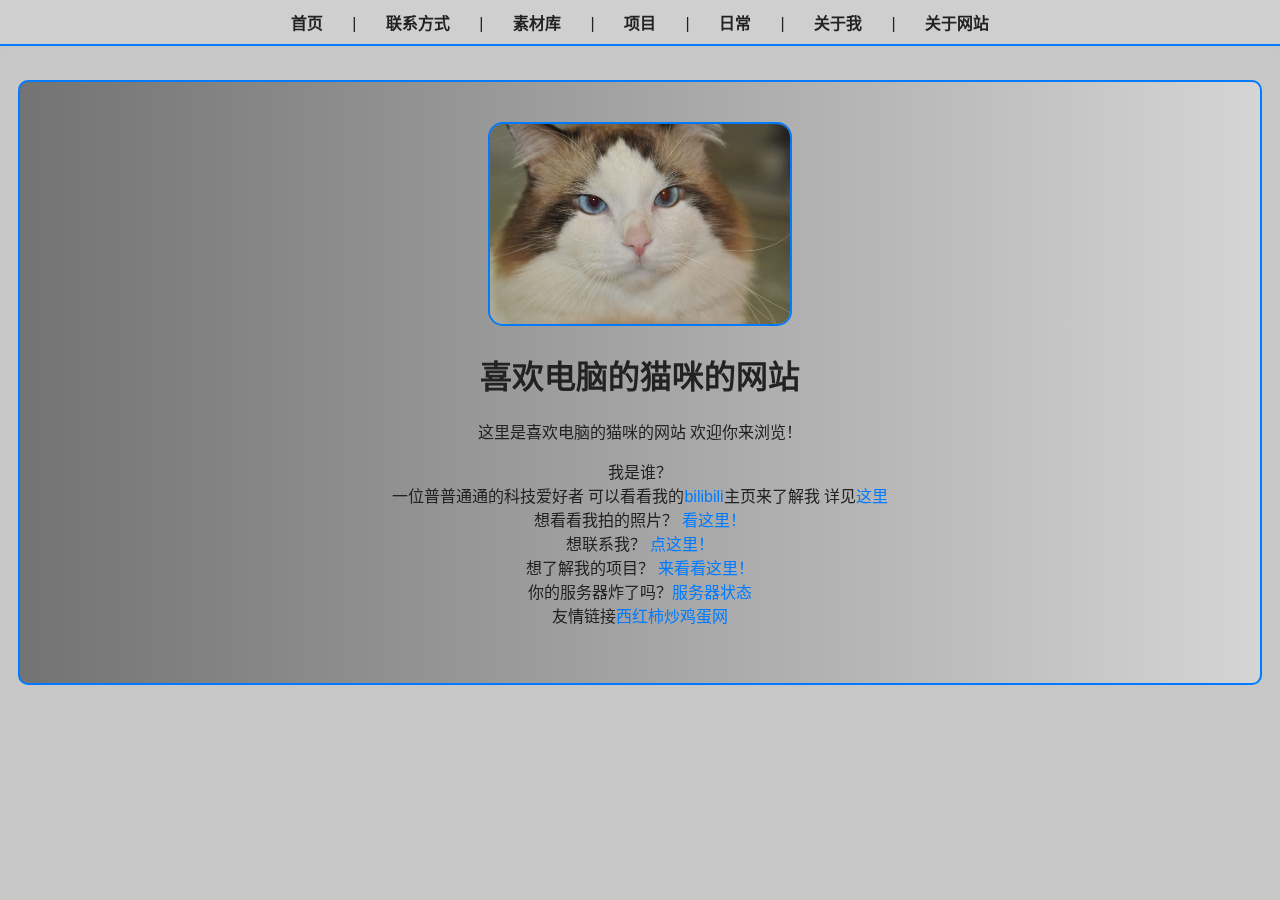
<file: index.html>
<!--
[https://github.com/xhdndmm/web]
[https://xhdndmm.cn/]
--> 

<!doctype html>

<html lang="zh-CN">

<head>
    <meta charset="utf-8">
    <title>喜欢电脑的猫咪的网站-xhdndmm.cn</title>
    <link rel="stylesheet" href="./data/index.css" />
    <script src="./data/index.js"></script>
    <link href="https://cdn.jsdelivr.net/npm/aos@2.3.4/dist/aos.css" rel="stylesheet">
    <script src="https://cdn.jsdelivr.net/npm/aos@2.3.4/dist/aos.js"></script>
    <meta name="keywords" content="喜欢电脑的猫咪,xhdndmm,素材库,MC服务器,miaobox,工具箱,聊天室,资源站,mc-server,chat,chatroom,cat-message,minecraft-server,toolbox,downloader,resources,SF-LINUX">
    <meta name="description" content="喜欢电脑的猫咪的网站 一位科技爱好者的个人主页 提供了素材库 MC服务器 miaobox下载器 工具箱 聊天室 资源站等项目">    
</head>

<body>
    <!--nav栏-->
    <nav data-aos="fade-down" class="navbar">
        <a href="#home">首页</a> |
        <a href="#contact">联系方式</a> |
        <a href="#resources">素材库</a> |
        <div class="dropdown">
            <a href="#projects">项目</a> |
            <div class="dropdown-content">
                <a href="#projects-chatroom">聊天室</a>
                <a href="#projects-cat-message">cat-message</a>
                <a href="#projects-mc-server">MC服务器</a>
                <a href="#projects-miaobox">miaobox下载器</a>
                <a href="#projects-sf-linux">SF-LINUX</a>
                <a href="#projects-toolbox">工具箱</a>
                <a href="#projects-resources">资源站</a>
            </div>
        </div>
        <a href="#log">日常</a> |
        <a href="#about-me">关于我</a> |
        <a href="#about-web">关于网站</a>
    </nav>

    <div class="center" data-aos="fade-up">
        
        <!--主页-->
        <div id="home" class="section" data-aos="fade-up" data-section="home">
            <img src="./data/logo.jpg" width="300" height="200" class="shake" loading="lazy" alt="logo"/>
            <h1>喜欢电脑的猫咪的网站</h1>
            <p>这里是喜欢电脑的猫咪的网站 欢迎你来浏览！</p>
            <p>
                我是谁？
                <br>
                一位普普通通的科技爱好者 可以看看我的<a href="https://space.bilibili.com/3546576966388461">bilibili</a>主页来了解我 详见<a href="#about-me">这里</a>
                <br>
                想看看我拍的照片？ <a href="#resources">看这里！</a>
                <br>
                想联系我？ <a href="#contact">点这里！</a> 
                <br>
                想了解我的项目？ <a href="#projects">来看看这里！</a>
                <br>
                你的服务器炸了吗？<a href="http://server.xhdndmm.cn:8008/">服务器状态</a>
                <br>
                友情链接<a href="https://xihongshichaojidan.com/">西红柿炒鸡蛋网</a>
            </p>
        </div>

        <!--联系方式-->
        <div id="contact" class="section" data-aos="fade-up" data-section="contact">
            <h2>联系方式</h2>
            <p>你可以通过以下方式联系到我（联系时请备注来意 谢谢）</p>
            <a href="https://space.bilibili.com/3546576966388461">bilibili</a> |
            <a href="https://www.youtube.com/@xhdndmm">YouTube</a> |
            <a href="https://t.me/xhdndmm">Telegram</a> |
            <a href="https://t.me/xhdndmmpd">Telegram频道</a> |
            <a href="https://x.com/home">Twitter</a> |
            <a href="https://github.com/xhdndmm">GitHub</a>
            <p>微信号：xhdndmm</p>
            <p>QQ号： 2301901096</p>
            <p>邮箱：<a href="mailto:zhangzx1149@outlook.com">zhangzx1149@outlook.com</a></p>
            <p>*注意：只有这一个邮箱是猫咪本人的 剩下都是假的*</p>
            <a href="./data/business-card.png"><img src="./data/business-card.png" width="400" height="250" class="shake" loading="lazy" alt="名片"/></a>
        </div>

        <!--素材库-->
        <div id="resources" class="section" data-aos="fade-up" data-section="resources">
            <h2>素材库</h2>
            <p>猫咪闲的没事拍的东西（有用AI生成的） 不算很好 但也有很漂亮的</p>
            <p>内容完全免费下载 免费查看 你可以随便使用</p>
            <a href="https://1drv.ms/f/c/2c94bd79245bebe6/EubrWyR5vZQggCyRBAAAAAAB2Jt41OuDG_T-PV-55MeBhA?e=YlciS7">OneDrive链接</a> |
            <a href="http://server.xhdndmm.cn:5244/%E7%B4%A0%E6%9D%90%E5%BA%93">资源站链接</a>
        </div>

        <!--项目-->
        <div id="projects" class="section" data-aos="fade-up" data-section="projects">
            <h2>项目</h2>
            <a href="#projects-chatroom">聊天室</a>|
            <a href="#projects-cat-message">cat-message</a>|
            <a href="#projects-mc-server">MC服务器</a>|
            <a href="#projects-miaobox">miaobox下载器</a>|
            <a href="#projects-sf-linux">SF-LINUX</a>|
            <a href="#projects-toolbox">工具箱</a>|
            <a href="#projects-resources">资源站</a>
        </div>

        <!--项目-聊天室-->
        <div id="projects-chatroom" class="section" data-aos="fade-up" data-section="projects-chatroom">
            <h2>聊天室</h2>
            <p>*极力推荐*</p>
            <p>一个非常好用的聊天室项目 可以直接用docker部署</p>
            <a href="https://github.com/xhdndmm/chat"><img src="https://github-readme-stats.vercel.app/api/pin/?username=xhdndmm&repo=chat"loading="lazy" alt="github仓库"/></a>
        </div>

        <!--项目-cat-message-->
        <div id="projects-cat-message" class="section" data-aos="fade-up" data-section="projects-cat-message">
            <h2>cat-message</h2>
            <p>一个简单好用的通讯软件</p>
            <a href="https://github.com/xhdndmm/chat"><img src="https://github-readme-stats.vercel.app/api/pin/?username=xhdndmm&repo=cat-message"loading="lazy" alt="github仓库"/></a>
        </div>

        <!--项目-MC服务器-->
        <div id="projects-mc-server" class="section" data-aos="fade-up" data-section="projects-mc-server">
            <h2>MC服务器</h2>
            <p>自己搭建的MC游戏服务器（原版MC服务端 需要正版账号）</p>
            <p>推荐JAVA版1.21.1</p>
            <p>服务器地址server.xhdndmm.cn 端口25565</p>
        </div>
        
        <!--项目-mixobox-->
        <div id="projects-miaobox" class="section" data-aos="fade-up" data-section="projects-miaobox">
            <h2>miaobox下载器</h2>
            <p>一个功能强大的下载器 可以爬取视频 多线程下载</p>
            <a href="https://github.com/xhdndmm/miaobox"><img src="https://github-readme-stats.vercel.app/api/pin/?username=xhdndmm&repo=miaobox"loading="lazy" alt="github仓库"/></a>
        </div>

        <!--项目-SF-LINUX-->
        <div id="projects-sf-linux" class="section" data-aos="fade-up" data-section="projects-sf-linux">
            <h2>SF-LINUX</h2>
            <p>一个简易操作系统 你还可以在<a href="https://www.bilibili.com/video/BV1om41127Cw/?share_source=copy_web&vd_source=dea23bffc6b726c26e82f4fd84bbea12">bilibili</a>观看制作视频</p>
            <a href="https://1drv.ms/u/s!AubrWyR5vZQsig0yQm1TKHc4jtZn?e=msNJ7D">OneDrive链接</a>
        </div>

        <!--项目-工具箱-->
        <div id="projects-toolbox" class="section" data-aos="fade-up" data-section="projects-toolbox">
            <h2>猫咪工具箱</h2>
            <p>包含常用工具（如CPUZ）</p>
            <a href="https://1drv.ms/u/c/2c94bd79245bebe6/EebrWyR5vZQggCw5BgAAAAABHLCyUQ-jxhHRxIozvngSrw?e=nQKpk3">OneDrive链接</a> |
            <a href="http://server.xhdndmm.cn:5244/d/%E8%BD%AF%E4%BB%B6/%E7%8C%AB%E5%92%AA%E5%B7%A5%E5%85%B7%E7%AE%B1.7z?sign=zT3uBQiu6-C8PxgDqhSLOqAX4zuEbVq4aIr0GpnxsHo=:0">资源站链接</a>
        </div>

        <!--项目-资源站-->
        <div id="projects-resources" class="section" data-aos="fade-up" data-section="projects-resources">
            <h2>资源站</h2>
            <p>猫咪的资源站</p>
            <a href="http://server.xhdndmm.cn:5244/">资源站链接</a>
        </div>

        <!--日常-->
        <div id="log" class="section" data-aos="fade-up" data-section="log">
            <h2>日常</h2>
            <iframe src="./data/note.txt" width="100%" height="400px" style="border:none;" data-aos="fade-up"></iframe>
        </div>

        <!--关于我-->
        <div id="about-me" class="section" data-aos="fade-up" data-section="about-me">
            <p>
                一位普普通通的科技爱好者
                <br>
                状态：繁忙……（上学）
                <br>
                生日：2011.4.9
                <br>
                性格：未知（自己也不知道）
                <br>
                爱好：科技、摄影、音乐、自行车、撸猫
                <br>
                技能：
                <img src="https://skillicons.dev/icons?i=arch,blender,cloudflare,debian,git,github" loading="lazy" alt="技术栈"/>
                <img src="https://skillicons.dev/icons?i=linux,ps,pr,py,vscode,windows" loading="lazy" alt="技术栈"/>
                <br>
                正在学习：blender
                <br>
                项目→<a href="#projects">项目</a>
                <br>
                你可以找我唠唠嗑→<a href="#contact">联系方式</a>
                <br>
                听听我的歌单？在这里↓
                <br>
                <iframe style="border-radius:12px" src="https://open.spotify.com/embed/playlist/4bPwUaFHWHc4TKjGX3RG71?utm_source=generator&theme=0" width="100%" height="352" frameBorder="0" allowfullscreen="" allow="autoplay; clipboard-write; encrypted-media; fullscreen; picture-in-picture" loading="lazy"></iframe>
            </p>
        </div>

        <!--关于网站-->
        <div id="about-web" class="section" data-aos="fade-up" data-section="about-web">
            <p>
                此网站由<a href="https://www.cloudflare.com/">CloudFlare</a>和<a href="https://www.rainyun.com/">雨云</a>驱动
                <br>
                <br>
                网站运行了<span id="runtime_span"></span>
                <br>
                <br>
                <a href="https://github.com/xhdndmm/web/issues">问题反馈</a> | <a href="https://github.com/xhdndmm/web">网站源码</a> | <a href="http://server.xhdndmm.cn:8008/">服务器状态</a>
                <br>
                <br>
                最后更新时间：2025.4.15 18:37 CST
                <br>
                <br>
                *重要 只有xhdndmm.cn这个域名是喜欢电脑的猫咪的官方域名 其他均不是他的 请注意辨别！*
                <br>
                <br>
                Copyright © 2022-现在 喜欢电脑的猫咪 xhdndmm.cn
            </p> 
        </div>

    </div>

</body>
</html>
</file>
<file: data/index.css>
/*
[https://github.com/xhdndmm/web]
[https://xhdndmm.cn/]
*/

:root {
    --bg-color: rgba(200,200,200.9);
    --text-color: #222;
    --accent-color: #007bff;
    --nav-bg: rgba(210,210,210,0.7);
    --nav-text: #222;
}

@media (prefers-color-scheme: dark) {
    :root {
        --bg-color: rgba(55,55,55,0.9);
        --text-color: #e0e0e0;
        --accent-color: #66aaff;
        --nav-bg: rgba(45,45,45,0.9);
        --nav-text: #e0e0e0;
    }
}

html {
    scroll-behavior: smooth;
}

body {
    text-align: center;
    font-family: 'Noto Sans SC', sans-serif;
    margin: 0;
    padding: 0;
    overflow-x: hidden;
    overflow-y: auto;
    -webkit-overflow-scrolling: touch;
    background: var(--bg-color);
    color: var(--text-color);
}

.center {
    max-width: 1200px;
    margin: 80px auto 20px;
    padding: 20px;
    background-color: rgba(30, 30, 30, 0.5);
    box-shadow: 0 4px 8px rgba(200, 200, 200, 0.1);
    border-radius: 10px;
    opacity: 0;
    transform: translateY(20px);
    transition: opacity 1s ease, transform 1s ease;
    position: relative;
    z-index: 500; 
    color: white;
    text-align: center;
    background: linear-gradient(90deg, rgba(30,30,30,0.5) 0%, rgba(225,225,225,0.5) 100%);
    border: 2px solid var(--accent-color);
}

.center.loaded {
    opacity: 1;
    transform: translateY(0);
}

.section {
    display: none;
    padding: 20px;
    opacity: 0;
    transition: opacity 0.5s ease-in-out;
}

.section.active {
    display: block;
    opacity: 1;
}

nav {
    position: fixed;
    top: 0;
    width: 100%;
    background-color: rgba(30, 30, 30, 0.5);
    padding: 10px 0;
    box-shadow: 0 4px 8px rgba(200, 200, 200, 0.1);
    z-index: 1000;
}

nav a {
    margin: 0 15px;
    color: var(--accent-color);
    text-decoration: none;
    font-weight: bold;
    transition: color 0.3s ease, transform 0.3s ease, background-color 0.3s ease;
    padding: 5px 10px;
    border-radius: 5px;
}

nav a:hover {
    color: var(--accent-color);
    background-color: var(--accent-color);
    transform: scale(1.1);
}

img {
    border-radius: 15px;
    transition: transform 0.3s ease, box-shadow 0.3s ease;
    border: 2px solid #007bff;
}

img:hover {
    transform: scale(1.05);
    box-shadow: 0 8px 16px rgba(255, 255, 255, 0.2);
    border: 2px solid #007bff;;
}

a {
    color: var(--accent-color);
    text-decoration: none;
    transition: color 0.3s ease;
}

a:hover {
    text-decoration: underline;
    color: #007bff;
}

@media (max-width: 768px) {
    body {
        position: relative;
        overflow-y: auto;
        -webkit-overflow-scrolling: touch;
    }
    .center {
        margin: 60px auto 20px;
        padding: 15px;
        width: 90%;
        box-sizing: border-box;
    }
}

.shake:hover {
    animation: shake 0.5s;
}

p {
    color: var(--text-color);
}

h1 {
    color: var(--text-color);
}

h2 {
    color: var(--text-color);
}

iframe {
    color: var(--text-color);
    background-color: rgb(150, 150, 150);
    border: 1px solid #444;
    box-shadow: 0 4px 8px rgba(0, 0, 0, 0.5);
    border-radius: 8px;
}

.dropdown {
    display: inline-block;
    position: relative;
}

.dropdown-content {
    display: none;
    position: absolute;
    background-color: #333;
    min-width: 160px;
    box-shadow: 0px 8px 16px 0px rgba(0,0,0,0.2);
    z-index: 1;
    border-radius: 5px;
    overflow: hidden;
}

.dropdown-content a {
    color: #fff;
    padding: 12px 16px;
    text-decoration: none;
    display: block;
    transition: background-color 0.3s ease, transform 0.3s ease;
}

.dropdown-content a:hover {
    background-color: #007bff70;
    transform: scale(1.1);
}

.dropdown:hover .dropdown-content {
    display: block;
}

.navbar {
    background: var(--nav-bg);
    border-bottom: 2px solid var(--accent-color);
}

.navbar a {
    color: var(--nav-text);
}

.navbar a:hover {
    color: #007bff;
}
</file>
